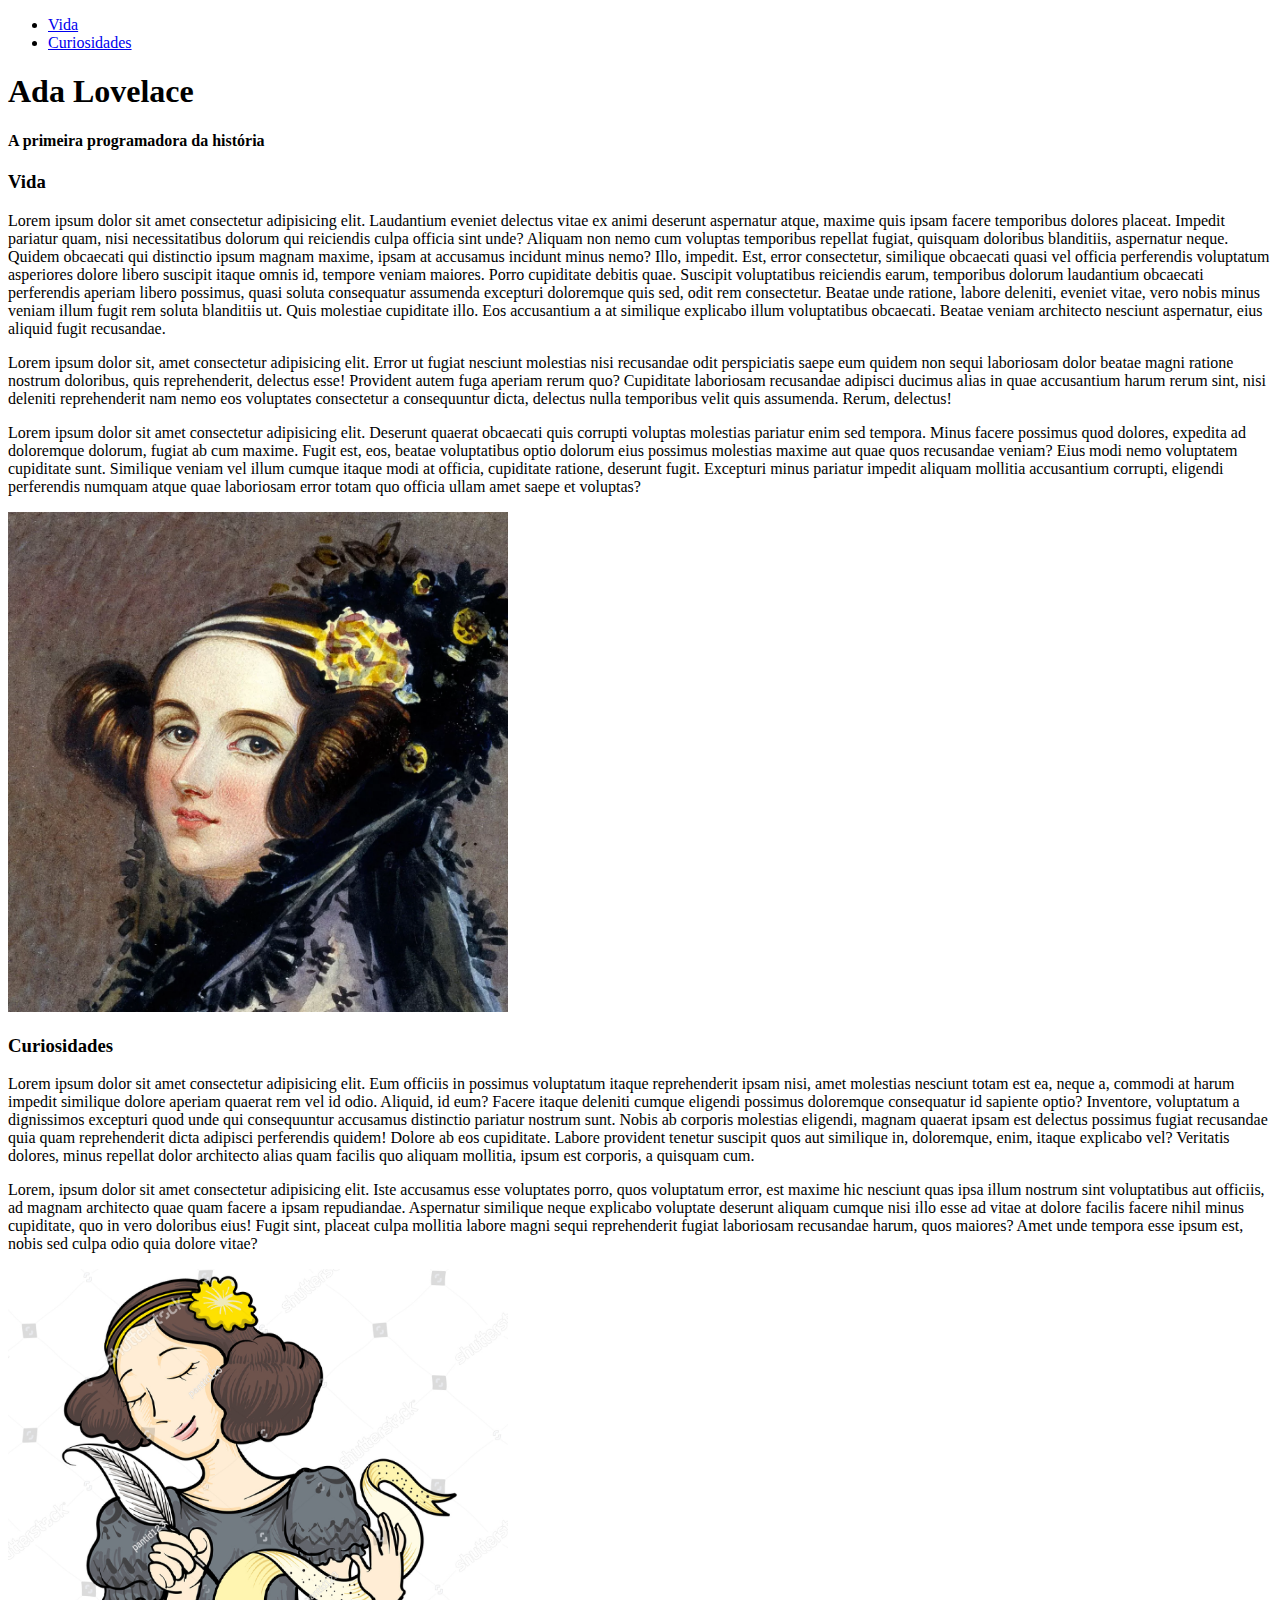
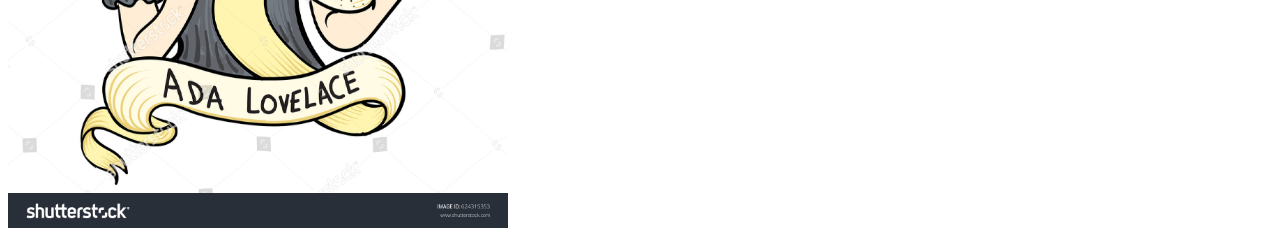
<file: aula1/index.html>
<!DOCTYPE html>
<html lang="en">
  <head>
    <meta charset="UTF-8" />
    <meta http-equiv="X-UA-Compatible" content="IE=edge" />
    <meta name="viewport" content="width=device-width, initial-scale=1.0" />
    <title>Ada Lovelace</title>
  </head>
  <body>
    <ul>
      <li><a href="#vida">Vida</a></li>
      <li><a href="#curiosidades">Curiosidades</a></li>
    </ul>
    <section id="vida">
      <h1>Ada Lovelace</h1>
      <h4>A primeira programadora da história</h4>

      <h3>Vida</h3>

      <p>
        Lorem ipsum dolor sit amet consectetur adipisicing elit. Laudantium
        eveniet delectus vitae ex animi deserunt aspernatur atque, maxime quis
        ipsam facere temporibus dolores placeat. Impedit pariatur quam, nisi
        necessitatibus dolorum qui reiciendis culpa officia sint unde? Aliquam
        non nemo cum voluptas temporibus repellat fugiat, quisquam doloribus
        blanditiis, aspernatur neque. Quidem obcaecati qui distinctio ipsum
        magnam maxime, ipsam at accusamus incidunt minus nemo? Illo, impedit.
        Est, error consectetur, similique obcaecati quasi vel officia
        perferendis voluptatum asperiores dolore libero suscipit itaque omnis
        id, tempore veniam maiores. Porro cupiditate debitis quae. Suscipit
        voluptatibus reiciendis earum, temporibus dolorum laudantium obcaecati
        perferendis aperiam libero possimus, quasi soluta consequatur assumenda
        excepturi doloremque quis sed, odit rem consectetur. Beatae unde
        ratione, labore deleniti, eveniet vitae, vero nobis minus veniam illum
        fugit rem soluta blanditiis ut. Quis molestiae cupiditate illo. Eos
        accusantium a at similique explicabo illum voluptatibus obcaecati.
        Beatae veniam architecto nesciunt aspernatur, eius aliquid fugit
        recusandae.
      </p>
      <p>
        Lorem ipsum dolor sit, amet consectetur adipisicing elit. Error ut
        fugiat nesciunt molestias nisi recusandae odit perspiciatis saepe eum
        quidem non sequi laboriosam dolor beatae magni ratione nostrum
        doloribus, quis reprehenderit, delectus esse! Provident autem fuga
        aperiam rerum quo? Cupiditate laboriosam recusandae adipisci ducimus
        alias in quae accusantium harum rerum sint, nisi deleniti reprehenderit
        nam nemo eos voluptates consectetur a consequuntur dicta, delectus nulla
        temporibus velit quis assumenda. Rerum, delectus!
      </p>

      <p>
        Lorem ipsum dolor sit amet consectetur adipisicing elit. Deserunt
        quaerat obcaecati quis corrupti voluptas molestias pariatur enim sed
        tempora. Minus facere possimus quod dolores, expedita ad doloremque
        dolorum, fugiat ab cum maxime. Fugit est, eos, beatae voluptatibus optio
        dolorum eius possimus molestias maxime aut quae quos recusandae veniam?
        Eius modi nemo voluptatem cupiditate sunt. Similique veniam vel illum
        cumque itaque modi at officia, cupiditate ratione, deserunt fugit.
        Excepturi minus pariatur impedit aliquam mollitia accusantium corrupti,
        eligendi perferendis numquam atque quae laboriosam error totam quo
        officia ullam amet saepe et voluptas?
      </p>

      <img src="./ada.webp" alt="Imagem da Ada Lovelace" width="500" />
    </section>
    <section id="curiosidades">
      <h3>Curiosidades</h3>

      <p>
        Lorem ipsum dolor sit amet consectetur adipisicing elit. Eum officiis in
        possimus voluptatum itaque reprehenderit ipsam nisi, amet molestias
        nesciunt totam est ea, neque a, commodi at harum impedit similique
        dolore aperiam quaerat rem vel id odio. Aliquid, id eum? Facere itaque
        deleniti cumque eligendi possimus doloremque consequatur id sapiente
        optio? Inventore, voluptatum a dignissimos excepturi quod unde qui
        consequuntur accusamus distinctio pariatur nostrum sunt. Nobis ab
        corporis molestias eligendi, magnam quaerat ipsam est delectus possimus
        fugiat recusandae quia quam reprehenderit dicta adipisci perferendis
        quidem! Dolore ab eos cupiditate. Labore provident tenetur suscipit quos
        aut similique in, doloremque, enim, itaque explicabo vel? Veritatis
        dolores, minus repellat dolor architecto alias quam facilis quo aliquam
        mollitia, ipsum est corporis, a quisquam cum.
      </p>

      <p>
        Lorem, ipsum dolor sit amet consectetur adipisicing elit. Iste accusamus
        esse voluptates porro, quos voluptatum error, est maxime hic nesciunt
        quas ipsa illum nostrum sint voluptatibus aut officiis, ad magnam
        architecto quae quam facere a ipsam repudiandae. Aspernatur similique
        neque explicabo voluptate deserunt aliquam cumque nisi illo esse ad
        vitae at dolore facilis facere nihil minus cupiditate, quo in vero
        doloribus eius! Fugit sint, placeat culpa mollitia labore magni sequi
        reprehenderit fugiat laboriosam recusandae harum, quos maiores? Amet
        unde tempora esse ipsum est, nobis sed culpa odio quia dolore vitae?
      </p>
      <img
        src="./stock-vector-ada-lovelace-in-vector-style-624315353.jpg"
        alt="Ada Lovelace desenho"
        width="500"
      />
    </section>
  </body>
</html>
</file>
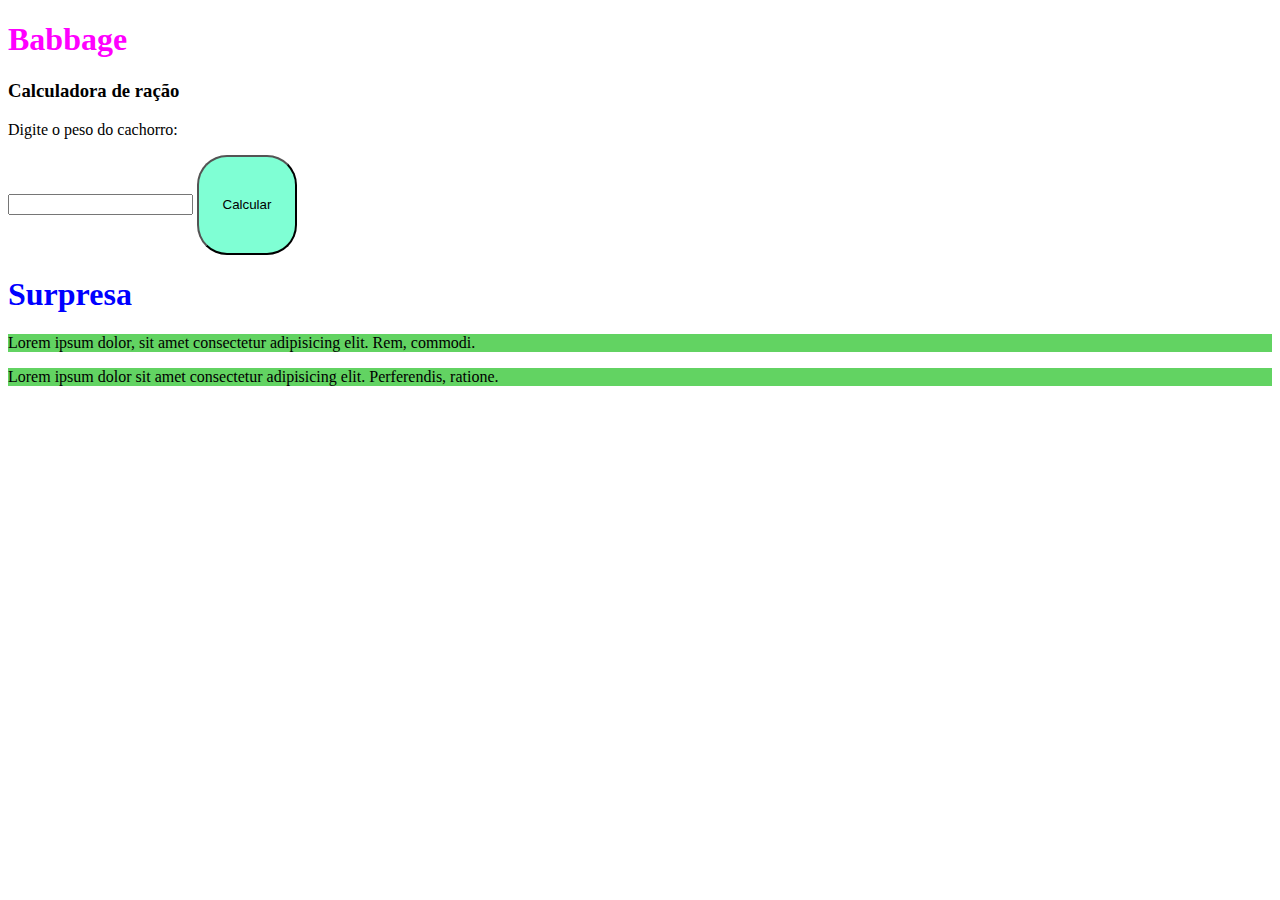
<file: aula2/index.html>
<!DOCTYPE html>
<html lang="pt-br">
  <head>
    <meta charset="UTF-8" />
    <meta http-equiv="X-UA-Compatible" content="IE=edge" />
    <meta name="viewport" content="width=device-width, initial-scale=1.0" />
    <link rel="stylesheet" href="style.css" />
    <title>Cachorro</title>
  </head>
  <body>
    <h1 id="nomeCachorro">Babbage</h1>
    <h3>Calculadora de ração</h3>
    <p>Digite o peso do cachorro:</p>
    <input type="number" />
    <button>Calcular</button>

    <h1 id="nomeGato">Surpresa</h1>
    <p class="corFundoVerde">
      Lorem ipsum dolor, sit amet consectetur adipisicing elit. Rem, commodi.
    </p>
    <p class="corFundoVerde">
      Lorem ipsum dolor sit amet consectetur adipisicing elit. Perferendis,
      ratione.
    </p>
    <script src="./script.js"></script>
  </body>
</html>
</file>
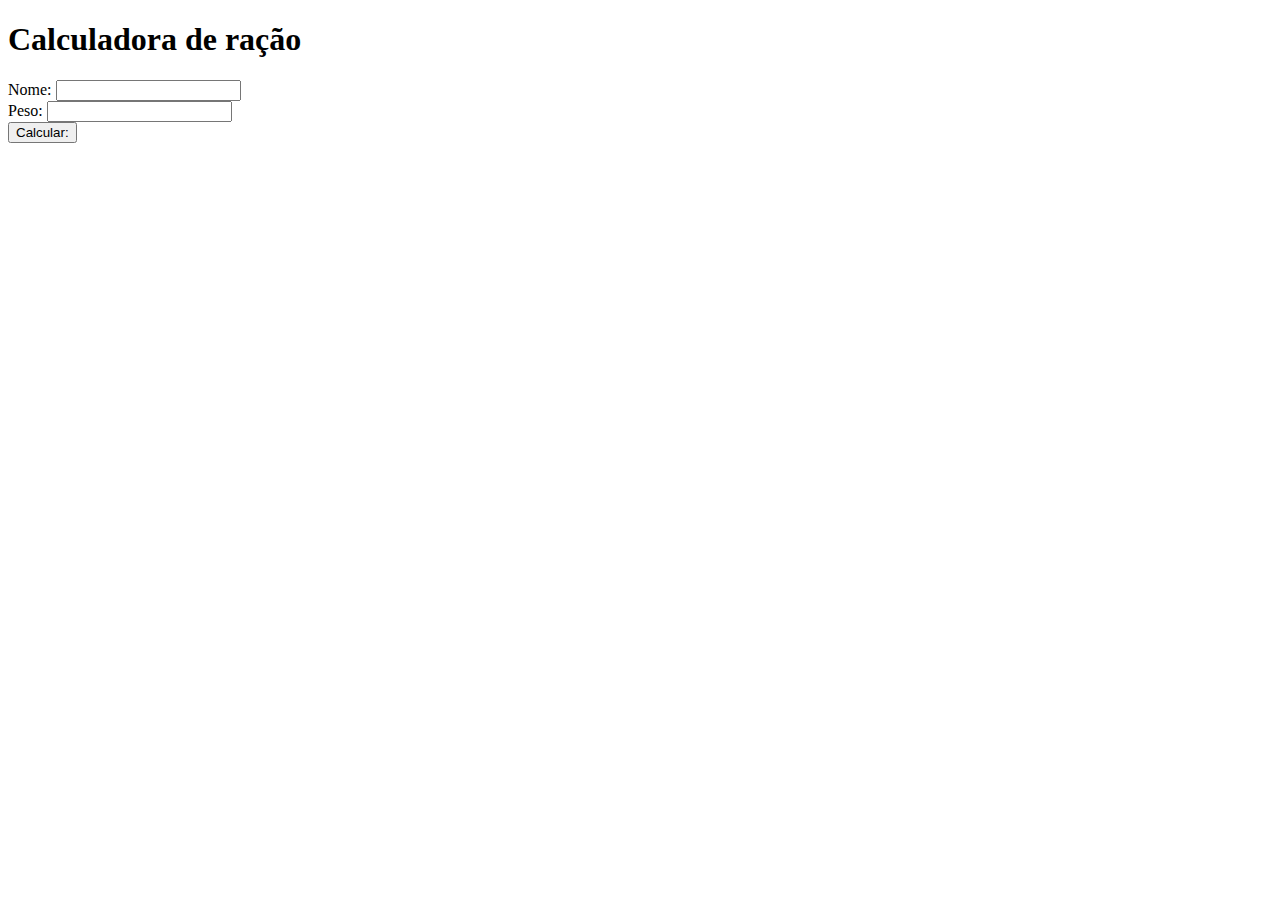
<file: aula3/index.html>
<!DOCTYPE html>
<html lang="pt-br">
  <head>
    <meta charset="UTF-8" />
    <meta http-equiv="X-UA-Compatible" content="IE=edge" />
    <meta name="viewport" content="width=device-width, initial-scale=1.0" />
    <title>Document</title>
  </head>
  <body>
    <h1>Calculadora de ração</h1>

    <label for="nome">Nome:</label>
    <input type="text" id="nome" />
    <br />
    <label for="peso">Peso:</label>
    <input type="number" id="number" />
    <br />
    <button id="calcular">Calcular:</button>
    <span id="resultado"></span>
    <script src="./script.js"></script>
    <script src="./calculo.js"></script>
  </body>
</html>
</file>
<file: aula2/style.css>
#nomeCachorro {
  color: fuchsia;
}
#nomeGato {
  color: blue;
}
.corFundoVerde {
  background-color: #10bc10a8;
}

button {
  border-radius: 30px;
  width: 100px;
  height: 100px;
  background-color: aquamarine;
}
</file>
